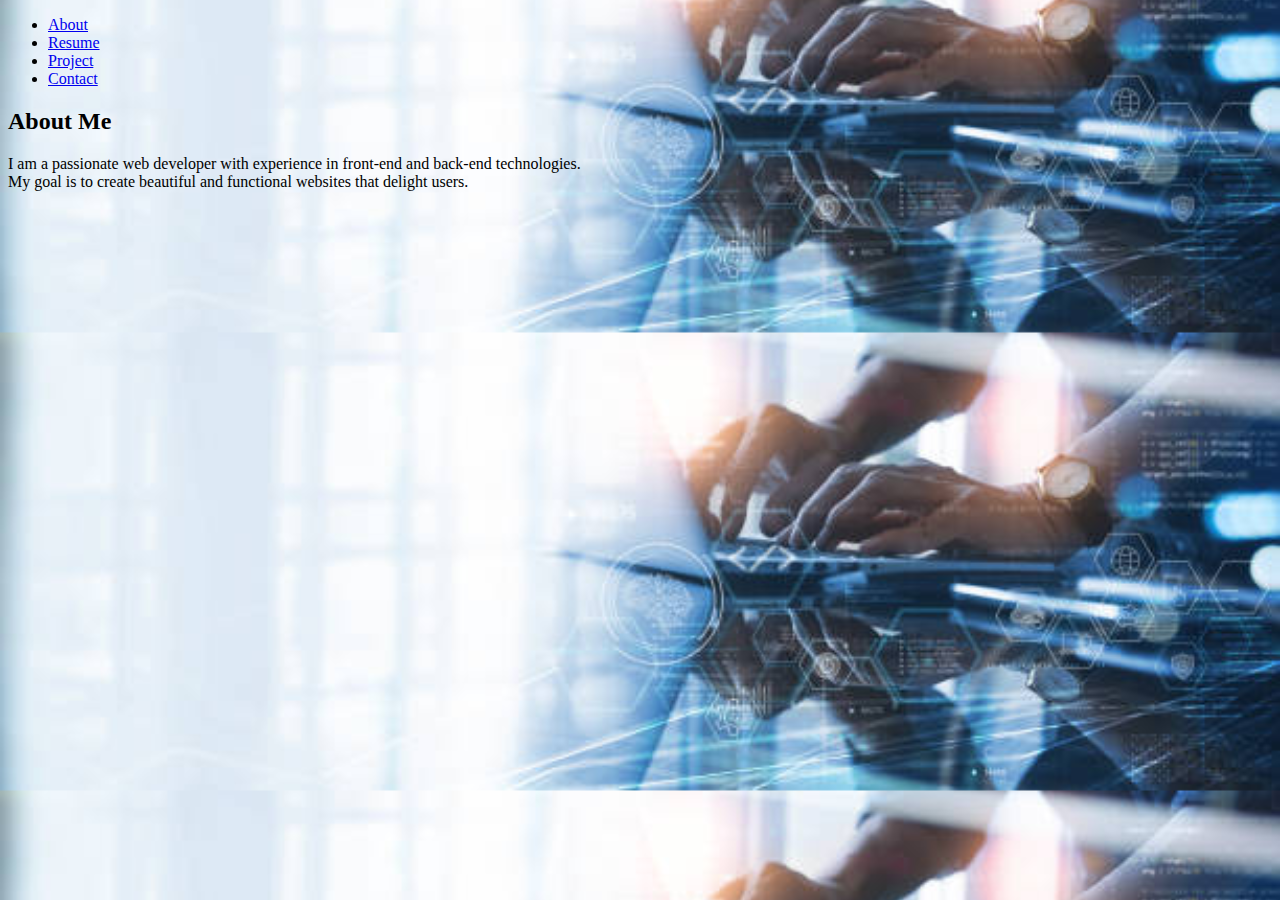
<file: about.html>
<!DOCTYPE html>
<html lang="en">
<head>
    <body style="background-image: url('istockphoto-1485939448-612x612.jpg'); background-size: cover; background-position: center;">
    <nav>
        <ul>
            <li><a href="about.html">About</a></li>
            <li><a href="resume.html">Resume</a></li>
            <li><a href="project.html">Project</a></li>
            <li><a href="contact.html">Contact</a>
        </ul>
    </nav>
    <meta charset="UTF-8">
    <meta name="viewport" content="width=device-width, initial-scale=1.0">
    <title>Document</title>
</head>
<body>
    <section id="about">
        <div class="container">
            <h2>About Me</h2>
            <p>I am a passionate web developer with experience in front-end and back-end technologies.<br>
                 My goal is to create beautiful and functional websites that delight users.</p>
        </div>
    </section>
    
</body>
</html>
</file>
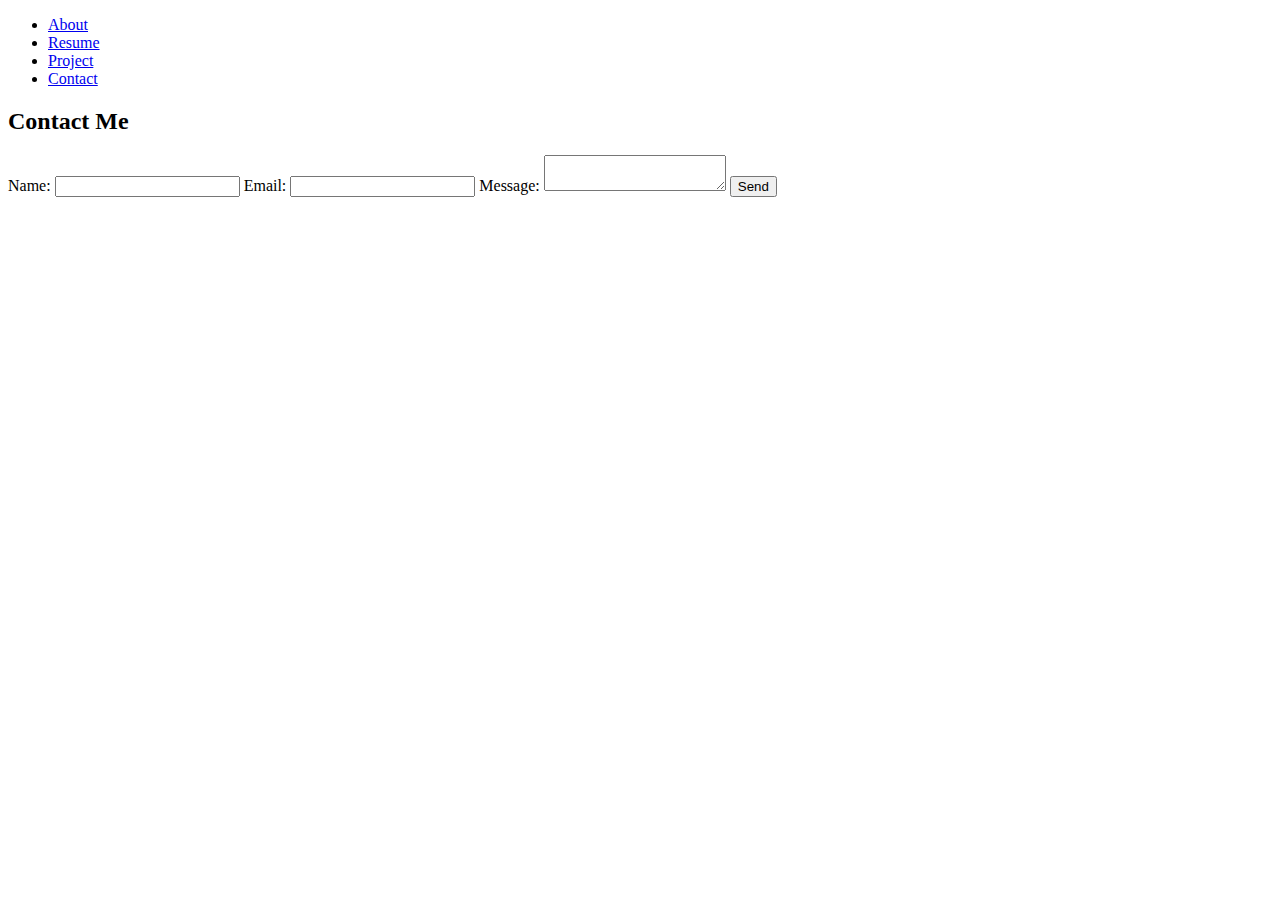
<file: contact.html>
<!DOCTYPE html>
<html lang="en">
<head>
   
    <nav>
        <ul>
            <li><a href="about.html">About</a></li>
            <li><a href="resume.html">Resume</a></li>
            <li><a href="project.html">Project</a></li>
            <li><a href="contact.html">Contact</a>
        </ul>
    </nav>
    <meta charset="UTF-8">
    <meta name="viewport" content="width=device-width, initial-scale=1.0">
    <title>Document</title>
</head>
<body>
    <section id="contact">
        <div class="container">
            <h2>Contact Me</h2>
            <form action="submit.php" method="post">
                <label for="name">Name:</label>
                <input type="text" id="name" name="name" required>
                <label for="email">Email:</label>
                <input type="email" id="email" name="email" required>
                <label for="message">Message:</label>
                <textarea id="message" name="message" required></textarea>
                <button type="submit">Send</button>
            </form>
        </div>
    </section>
    
</body>
</html>
</file>
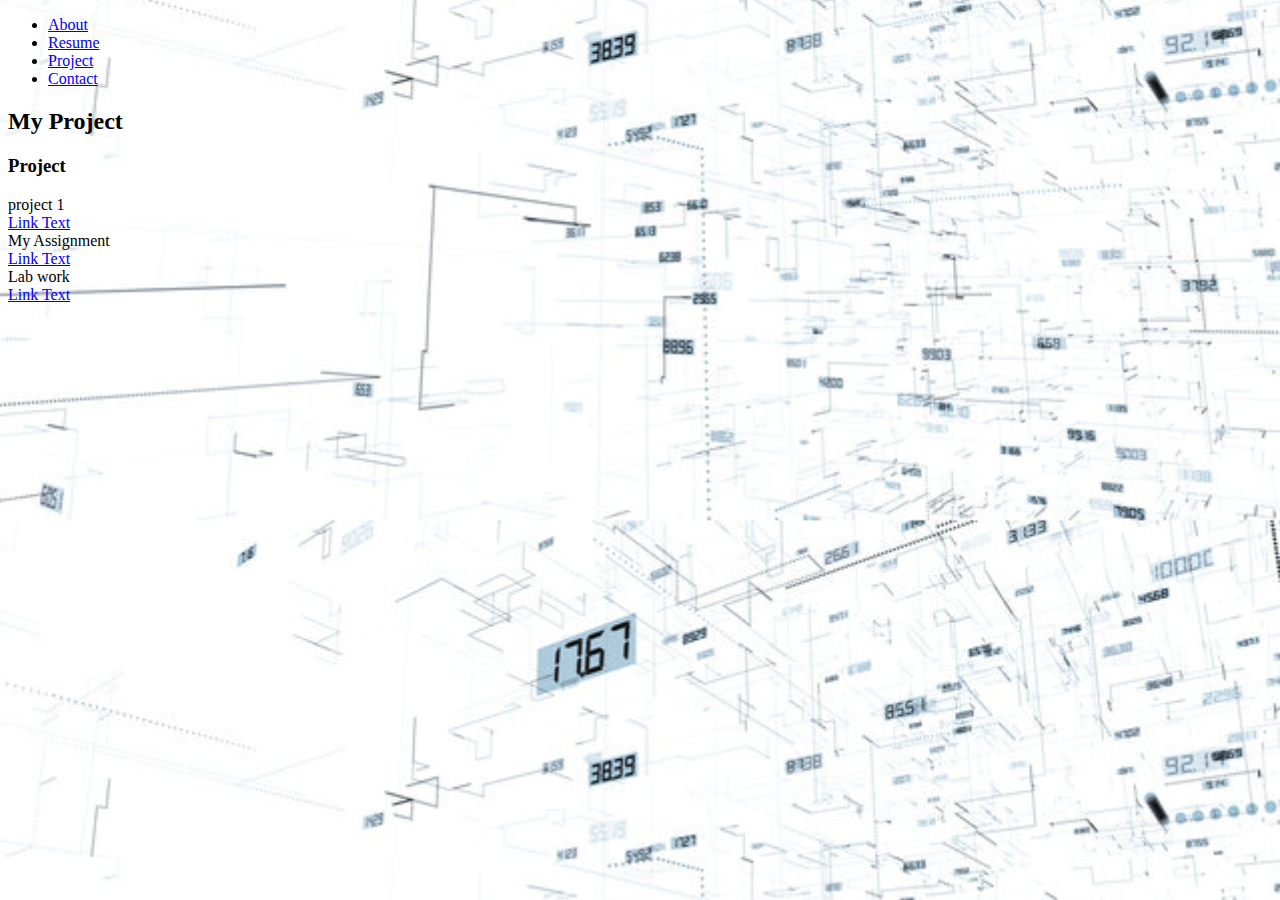
<file: project.html>
<!DOCTYPE html>
<html lang="en">
<head>
    <body style="background-image: url('360_F_487259621_skN0Ty9jCZdoU5sdHpR5a0g5XmZ5ozep.jpg'); background-size: cover; background-position: center;">
    <nav>
        <ul>
            <li><a href="about.html">About</a></li>
            <li><a href="resume.html">Resume</a></li>
            <li><a href="project.html">Project</a></li>
            <li><a href="contact.html">Contact</a></li>
        </ul>
    </nav>
            
            
            <!-- Add more portfolio items as needed -->
        </div>
    </section>
    <meta charset="UTF-8">
    <meta name="viewport" content="width=device-width, initial-scale=1.0">
    <title>Document</title>
</head>
<body>
    <section id="project">
        <div class="container">
            <h2>My Project</h2>
            <div class="Project">
                
                <h3>Project </h3>
                <p>
                    project 1<br>
                    <a href="https://github.com/janvi-50/project.git">Link Text</a><br>
                   My Assignment<br>
                    <a href="https://github.com/janvi-50/assignment1.git">Link Text</a><br>
                    Lab work<br>
                    <a href="https://github.com/janvi-50/lab2.git">Link Text</a><br>

                </p>
            
            
            <!-- Add more portfolio items as needed -->
        </div>
    </section>
    
</body>
</html>
</file>
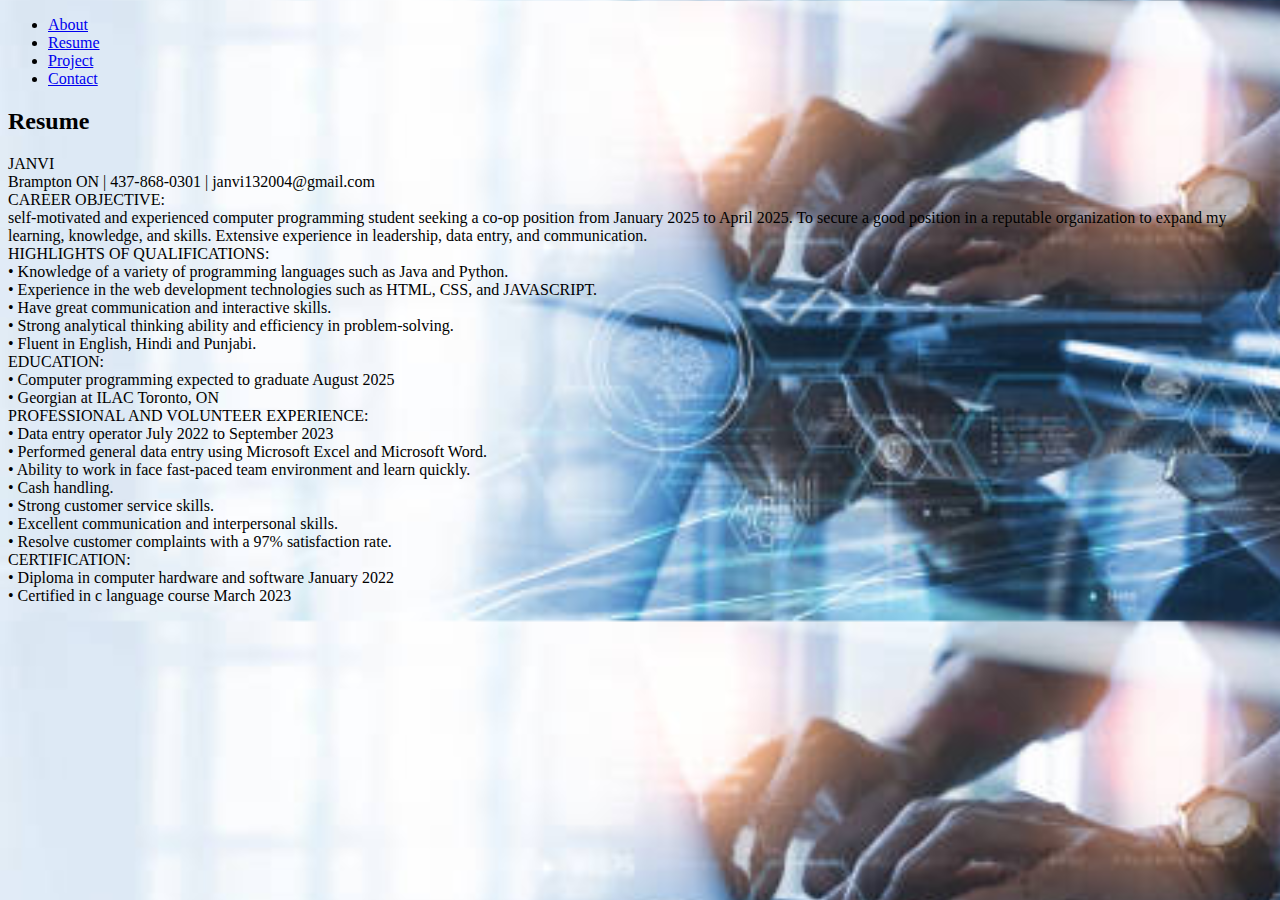
<file: resume.html>
<!DOCTYPE html>
<html lang="en">
<head>
    <body style="background-image: url('istockphoto-1485939448-612x612.jpg'); background-size: cover; background-position: center;">
    <nav>
        <ul>
            <li><a href="about.html">About</a></li>
            <li><a href="resume.html">Resume</a></li>
            <li><a href="project.html">Project</a></li>
            <li><a href="contact.html">Contact</a>
        </ul>
    </nav>
    <meta charset="UTF-8">
    <meta name="viewport" content="width=device-width, initial-scale=1.0">
    <title>Document</title>
</head>
<body>
    <section id="resume">
        <div class="container">
            <h2>Resume</h2>
            <div class="resume">
                                    <p>JANVI<br>

                    Brampton ON | 437-868-0301 | janvi132004@gmail.com<br>

                    CAREER OBJECTIVE:<br>

                    self-motivated and experienced computer programming student seeking a co-op position from January 2025 to April 2025. To secure a good position in a reputable organization to expand my learning, knowledge, and skills. Extensive experience in leadership, data entry, and communication.<br>

                    HIGHLIGHTS OF QUALIFICATIONS:<br>

                    •	Knowledge of a variety of programming languages such as Java and Python.<br>
                    •	Experience in the web development technologies such as HTML, CSS, and JAVASCRIPT.<br>
                    •	Have great communication and interactive skills.<br>
                    •	Strong analytical thinking ability and efficiency in problem-solving.<br>
                    •	Fluent in English, Hindi and Punjabi.<br>
                    EDUCATION:<br>

                    •	Computer programming                     expected to graduate August 2025<br>
                    •	Georgian at ILAC      Toronto, ON  <br>
                    
                    PROFESSIONAL AND VOLUNTEER EXPERIENCE:<br>

                    •	Data entry operator                      July 2022 to September 2023<br>
                    •	Performed general data entry using Microsoft Excel and Microsoft Word.<br>
                    •	Ability to work in face fast-paced team environment and learn quickly.<br>
                    •	Cash handling. <br>
                    •	Strong customer service skills.<br>
                    •	Excellent communication and interpersonal skills.<br>
                    •	Resolve customer complaints with a 97% satisfaction rate.<br>
                    CERTIFICATION:<br>

                    •	Diploma in computer hardware and software       January 2022<br>
                    •	Certified in c language course                               March 2023<br>
                    </p>
            </div>
            
    </section>
    
</body>
</html>
</file>
